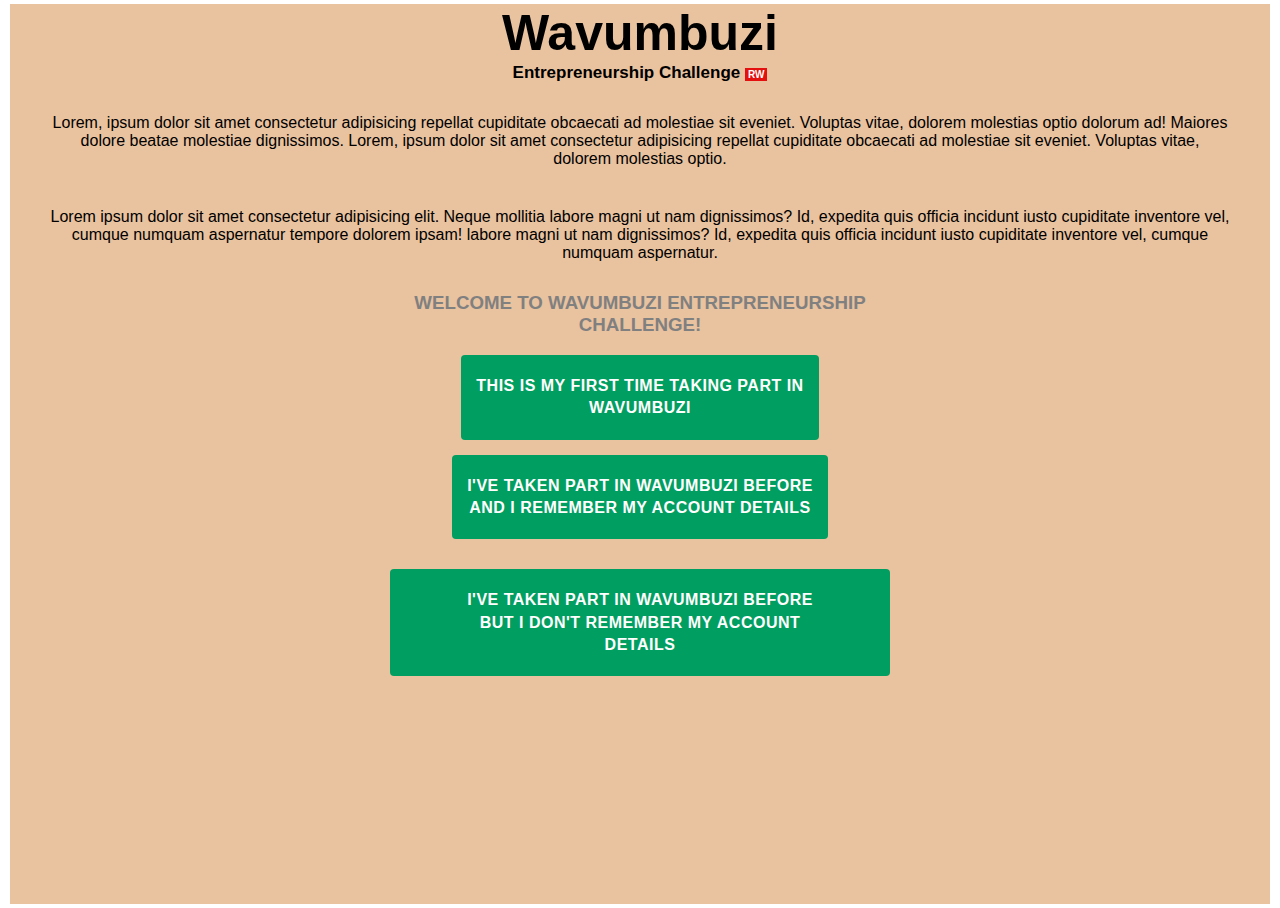
<file: index.html>
<!DOCTYPE html>
<html lang="en">
<head>
    <meta charset="UTF-8">
    <meta name="viewport" content="width=device-width, initial-scale=1.0">
    <meta http-equiv="X-UA-Compatible" content="ie=edge">
    <title>IBG Wavumbuzi</title>

    <!-- for eternal css we use link to link css file with html file through Head element.
    The External stylesheet can be written in any text editor. 
    The file must be contain any HTML code, and must be saved with a .css extension -->

  <link rel="stylesheet"href="style.css">

    <!-- Internal css it occurs in head Element by styling our Website. -->

    <!-- <style>
       body {
            background-color: rgb(179, 41, 110)
            margin: 4px 10px;
            }
       p {
            margin: 0 auto;
            font-family: sans-serif;
         }
       h1 {
           color: powderblue
           font-size: 50px;           
          }
       h2 {color: powderblue}
       h3 {background-color: Blue}
    </style> -->

</head>
<body>
 <div class="background-container">
    <!-- inline css you have to style on each element -->
    <h1>Wavumbuzi </br>
      <h4>Entrepreneurship Challenge 
        <strong>RW
        </strong>
      </h4>
    </h1>
    
    <!-- paragraph about Wavumbuzi -->
    <p>Lorem, ipsum dolor sit amet consectetur adipisicing
        repellat cupiditate obcaecati ad molestiae sit eveniet. Voluptas vitae, dolorem
        molestias optio dolorum ad! Maiores dolore beatae molestiae dignissimos.
        Lorem, ipsum dolor sit amet consectetur adipisicing
        repellat cupiditate obcaecati ad molestiae sit eveniet. Voluptas vitae, dolorem
        molestias optio.
    </p>

    <!-- Second Paragraph -->
    <p>Lorem ipsum dolor sit amet consectetur adipisicing elit. Neque mollitia 
       labore magni ut nam dignissimos? Id, expedita quis officia incidunt 
       iusto cupiditate inventore vel, cumque numquam aspernatur tempore dolorem ipsam!
       labore magni ut nam dignissimos? Id, expedita quis officia incidunt 
       iusto cupiditate inventore vel, cumque numquam aspernatur.
    </p>

    <!-- heading of Welcoming -->
    <h3>WELCOME TO WAVUMBUZI ENTREPRENEURSHIP <br> CHALLENGE!</h2>

    <!-- Headings for links -->
    <div class="button-group">
        <a href="1st time.html"><button class="wavu-btn">THIS IS MY FIRST TIME TAKING PART IN <br> WAVUMBUZI</button></a>
        <a href="#"><button class="wavu-btn">I'VE TAKEN PART IN WAVUMBUZI BEFORE <br> AND I REMEMBER MY ACCOUNT DETAILS</button></a>
        <a href="#"></a><button class="wavu-btn">I'VE TAKEN PART IN WAVUMBUZI BEFORE <br> BUT I DON'T REMEMBER MY ACCOUNT <br> DETAILS</button></a>
    </div>
 </div>
</body>
</html>
</file>
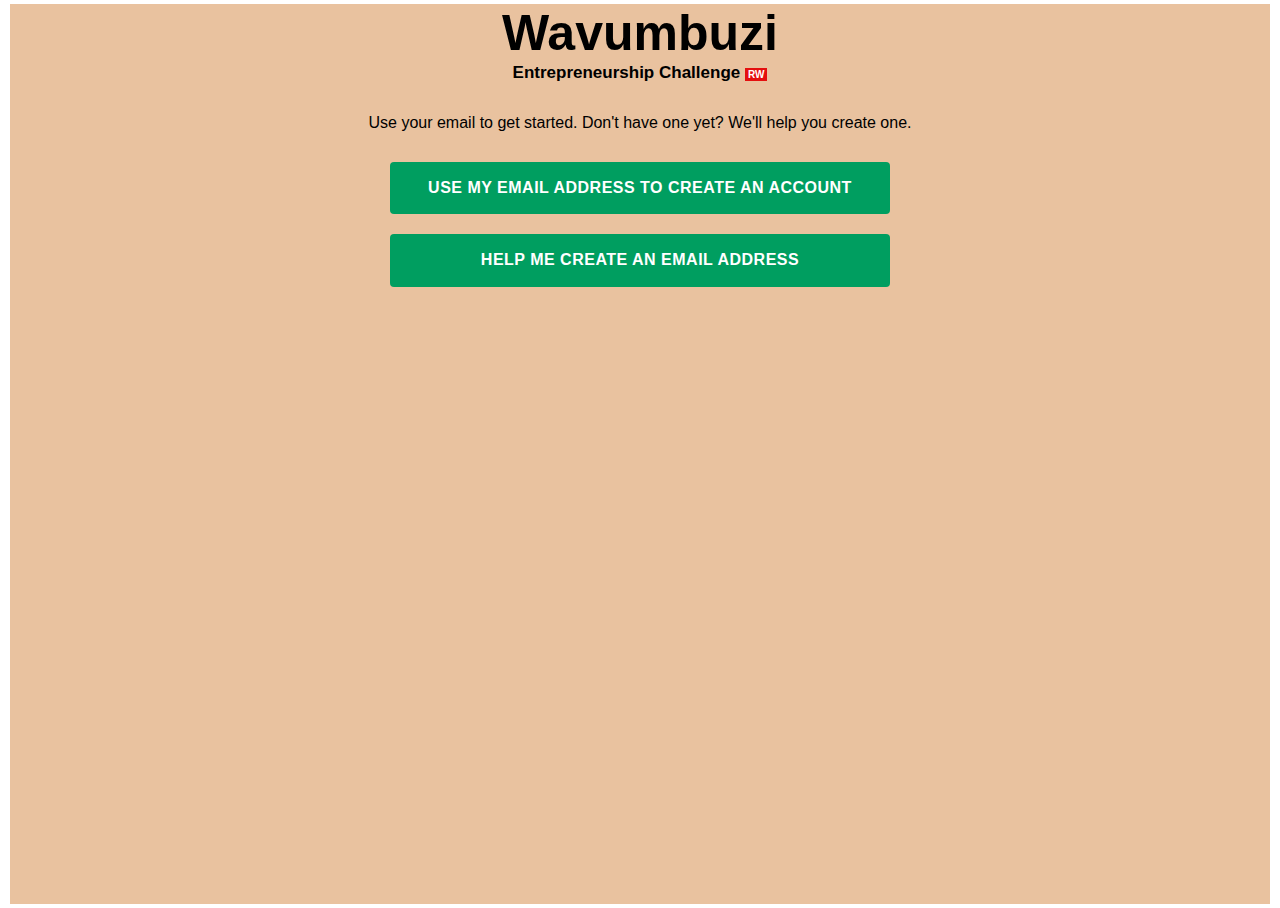
<file: 1st time.html>
<!DOCTYPE html>
<html lang="en">
<head>
    <meta charset="UTF-8">
    <meta name="viewport" content="width=device-width, initial-scale=1.0">
    <meta http-equiv="X-UA-Compatible" content="ie=edge">
    <title>Register</title>
    <link rel="stylesheet"href="1st time.css">
</head>
<body>
    <div class="background-container">
        <!-- inline css you have to style on each element -->
        <h1>Wavumbuzi </br>
          <h4>Entrepreneurship Challenge 
            <strong>RW
            </strong>
          </h4>
        </h1> 
    
     <p>Use your email to get started. Don't have one yet? We'll help you create one.</p>

      <div class="button-group">
        <button class="wavu-btn">USE MY EMAIL ADDRESS TO CREATE AN ACCOUNT</button>
        <button class="wavu-btn">HELP ME CREATE AN EMAIL ADDRESS</button>
      </div>
    </div>    
</body>
</html>
</file>
<file: style.css>
body {
    /* background-color: orange; */
    margin: 4px 10px;
    font-family: sans-serif;
}

.background-container {
    /* Ensures the container covers the whole viewport */
    min-height: 100vh;
    width: 100%;

    /* Apply the linear gradient from top to bottom */
    background: linear-gradient(
        to bottom,
        #E9C29F 0%, /* Light tan/orange at the very top */
        #E9B58B 50% /* Mid-point color (adjust percentage as needed */
        #C0783F 75% /* Deeper color where the sand texture starts */
    );

    /* Fallback color for browsers that don't support gradients */
    background-color: #E9C29F;

    /* Set positioning for the sand image/texture */
    position: relative;
     overflow: hidden; /* To keep everything within the container */
}
p {
    margin: 20px;
    font-family: sans-serif;
    padding: 10px 20px;
    text-align: center;
 }

h1 {
   margin: 0px 50px;
   color: black;
   font-size: 50px; 
   text-align: center;          
  }

strong {
    background-color: rgb(228, 15, 15); 
    color: white;
    padding: 1px 3px;
    font-size: 10px;

}  

h3 {
    color: grey;
    text-align: center;
   }


   /* button styling (from previous step) */
.wavu-btn {
    background-color: #009e60; /* slightly darker green */
    border-radius: 4px;
    padding: 20px 15px;
    border: none;
    text-align: center;
    color: white;
    border: none;
    border-radius: 4px; /* slight rounding on corners */
    /* display: inline-block; */
    display: block;
    flex-direction: column;
    gap: 15px;
    max-width: 500px; /* Imfashije kugabanya width ya background color kuri buttons */ 


    /* Text styling */
    font-size: 16px;
    font-weight: bold;
    text-transform: uppercase; /* Forces text to CAPS automatically */
    line-height: 1.4;
    letter-spacing: 0.5px;

    cursor: pointer;
    transition: background-color 0.2s ease;
    width: 100%;
    

}

.wavu-btn:hover {
    background-color: #007f4d;
}

/* container for the stack of buttons */
.button-group {
    display: flex;
    flex-direction: column;
    gap: 15px;
    /* justify-content: center; */
    align-items: center; /* imfashije gushyira ama buttons hagati kuko zajyaga ibumoso by default */

    /* /* To ensure the overall content block doesn't make buttons too wide,
    you can set a max-width on its container (.button-group) */
/* 
    width: 100%;
    max-width: 400%; /* Adjust this value as needed for the overall width */
    /* margin-left: 0; /* Removing the previous offset if not needed for this look */
    /* position: relative;
    z-index: 10; */ */ */

    /* Center the content panel if you removed margin-left */

    /* margin-left: auto;
    margin-right: auto; */ */
}

h4 {
    margin: 0px 50px;
    padding: 1px 10px;
    color: black;
    font-size: 17px;
    text-align: center;
}

a {
    text-decoration: none;

}
</file>
<file: 1st time.css>
body {
    /* background-color: orange; */
    margin: 4px 10px;
    font-family: sans-serif;
}


h1 {
    margin: 0px 50px;
    color: black;
    font-size: 50px; 
    text-align: center;          
   }
 
 strong {
     background-color: rgb(228, 15, 15); 
     color: white;
     padding: 1px 3px;
     font-size: 10px;
 
 }  

p {
    margin: 20px;
    font-family: sans-serif;
    padding: 10px 20px;
    text-align: center;
 }
   
 .background-container {
    /* Ensures the container covers the whole viewport */
    min-height: 100vh;
    width: 100%;

    /* Apply the linear gradient from top to bottom */
    background: linear-gradient(
        to bottom,
        #E9C29F 0%, /* Light tan/orange at the very top */
        #E9B58B 50% /* Mid-point color (adjust percentage as needed */
        #C0783F 75% /* Deeper color where the sand texture starts */
    );

    /* Fallback color for browsers that don't support gradients */
    background-color: #E9C29F;

    /* Set positioning for the sand image/texture */
    position: relative;
     overflow: hidden; /* To keep everything within the container */
}


   /* button styling (from previous step) */
   .wavu-btn {
    background-color: #009e60; /* slightly darker green */
    border-radius: 4px;
    padding: 15px 20px;
    border: none;
    text-align: center;
    color: white;
    border: none;
    border-radius: 4px; /* slight rounding on corners */
    /* display: inline-block; */
    display: flex;
    flex-direction: column;
    gap: 15px;
    max-width: 500px; /* Imfashije kugabanya width ya background color kuri buttons */ 


    /* Text styling */
    font-size: 16px;
    font-weight: bold;
    text-transform: uppercase; /* Forces text to CAPS automatically */
    line-height: 1.4;
    letter-spacing: 0.5px;

    cursor: pointer;
    transition: background-color 0.2s ease;
    width: 100%;

}

.wavu-btn:hover {
    background-color: #007f4d;
}

/* container for the stack of buttons */
.button-group {
    display: flex;
    flex-direction: column;
    gap: 20px;
    /* justify-content: center; */
    align-items: center; /* imfashije gushyira ama buttons hagati kuko zajyaga ibumoso by default */
}

h4 {
    margin: 0px 50px;
    padding: 1px 10px;
    color: black;
    font-size: 17px;
    text-align: center;
}
</file>
